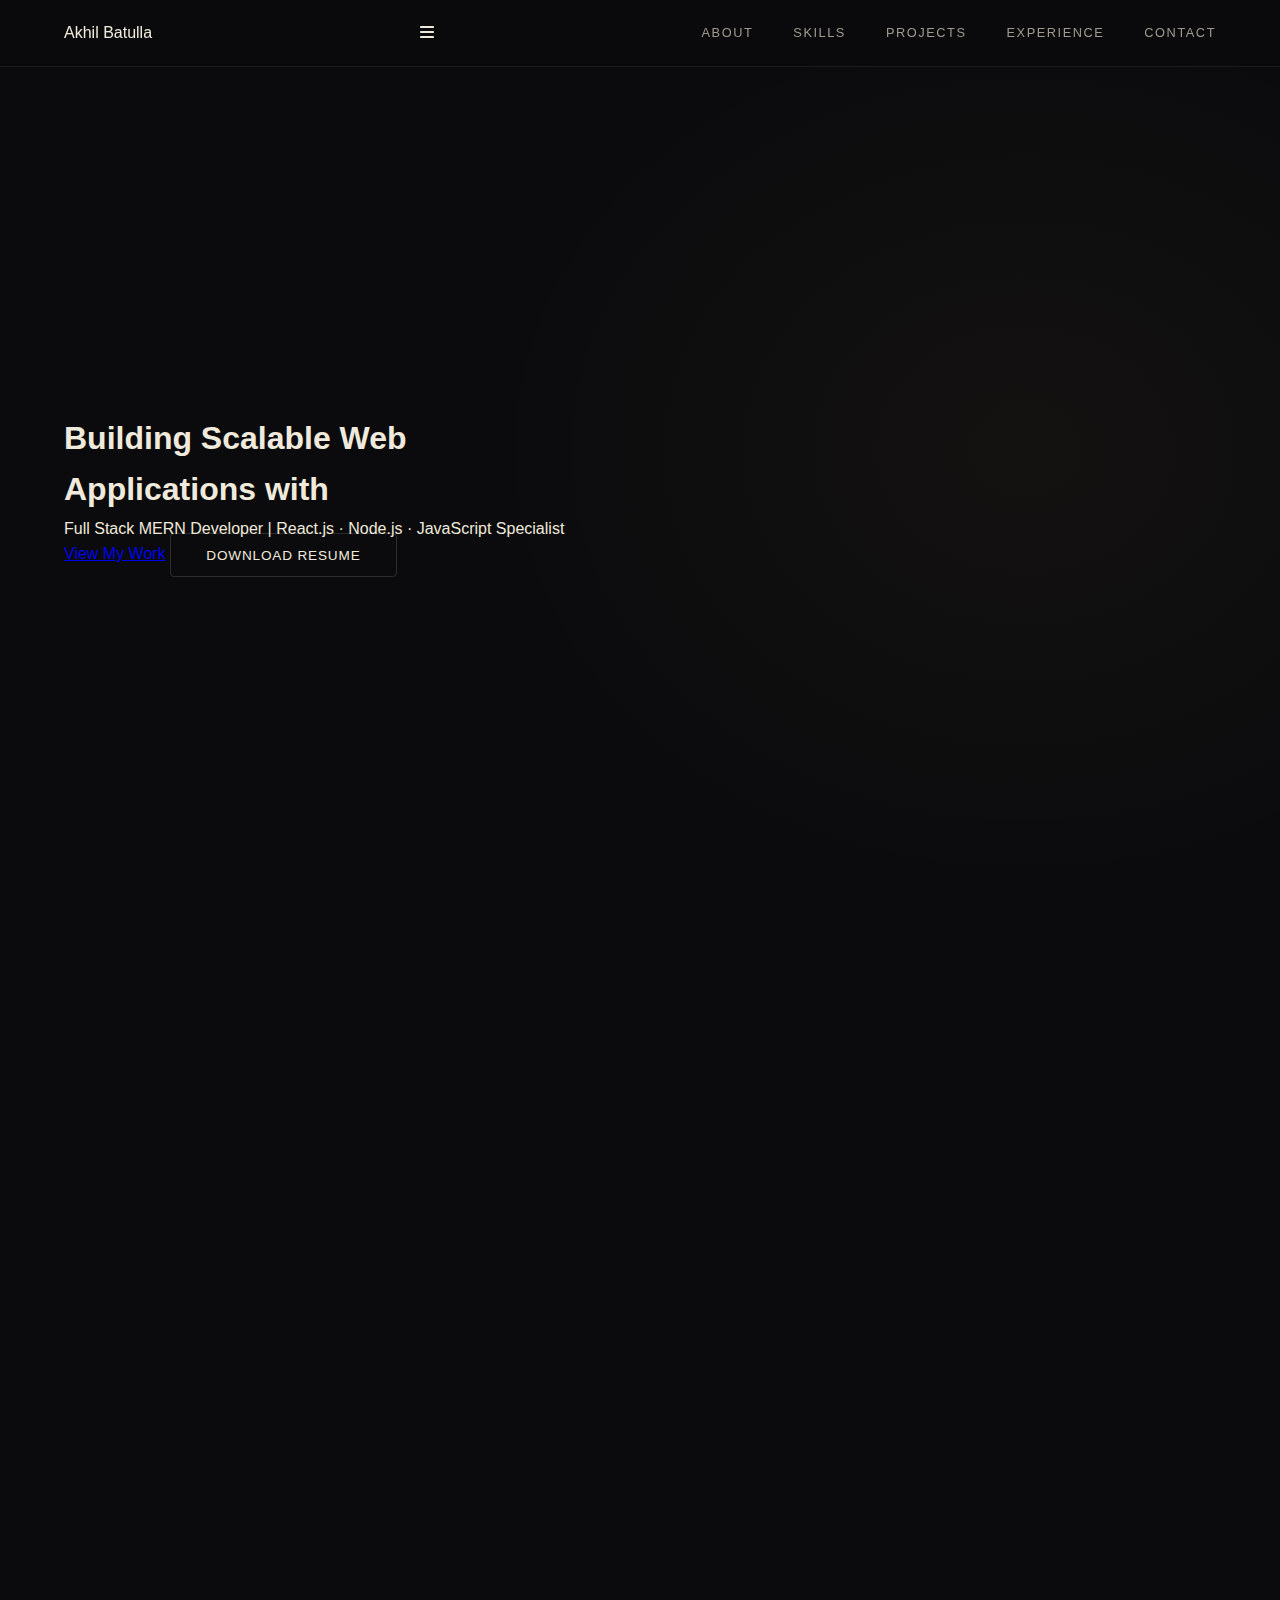
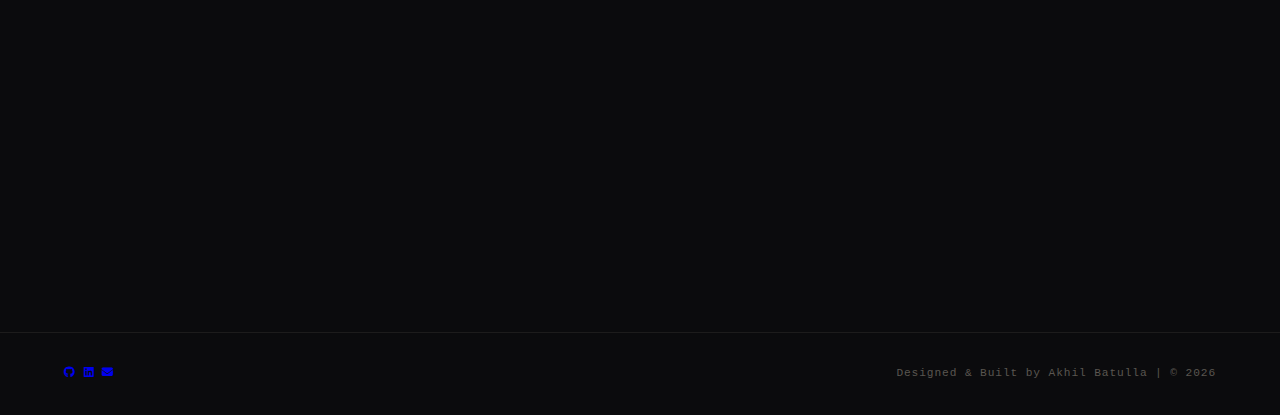
<file: index.html>
<!DOCTYPE html>
<html lang="en">

<head>
    <meta charset="UTF-8">
    <meta name="viewport" content="width=device-width, initial-scale=1.0">
    <title>Akhil Batulla | Full Stack MERN Developer</title>
    <meta name="description"
        content="Portfolio of Akhil Batulla, a Full Stack Web Developer based in Bhubaneswar, India.">
    <meta name="description"
        content="Akhil Batulla is a Frontend Developer specializing in React, JavaScript, and modern web applications. Explore projects, skills, and contact details.">
    <meta name="description"
        content="Akhil Batulla is a Frontend Developer specializing in React, JavaScript, and modern web applications. Explore projects, skills, and contact details.">
    <meta property="og:title" content="Akhil Batulla | Frontend Developer">
    <meta property="og:description" content="React & JavaScript Developer Portfolio">
    <meta property="og:image" content="https://akhil9982.github.io/Portfolio/preview.png">
    <meta property="og:url" content="https://akhil9982.github.io/Portfolio/">
    <meta property="og:title" content="Akhil Batulla | Frontend Developer">
    <meta property="og:description" content="React & JavaScript Developer Portfolio">
    <meta property="og:image" content="https://akhil9982.github.io/Portfolio/preview.png">
    <meta property="og:url" content="https://akhil9982.github.io/Portfolio/">
    <link rel="sitemap" type="application/xml" title="Sitemap" href="sitemap.xml">
    <link rel="preconnect" href="https://fonts.googleapis.com">
    <link rel="preconnect" href="https://fonts.gstatic.com" crossorigin>
    <link href="https://fonts.googleapis.com/css2?family=Poppins:wght@300;400;500;600;700&display=swap"
        rel="stylesheet">
    <link rel="stylesheet" href="https://cdnjs.cloudflare.com/ajax/libs/font-awesome/6.4.0/css/all.min.css">
    <link rel="stylesheet" href="css/style.css">
    <script defer src="javascript/script.js"></script>
    <link rel="icon" type="image/x-icon" href="multimedia/favicon.ico" />
</head>

<body class="loading">
    <div id="preloader">
        <div class="loader"></div>
    </div>
    <div id="scroll-progress"></div>
    <div id="snow-container" class="snow-container"></div>
    <nav>
        <div class="logo">Akhil Batulla</div>
        <div class="menu-icon" onclick="toggleMenu()">
            <i class="fas fa-bars"></i>
        </div>
        <div class="nav-links" id="navLinks">
            <a href="#about" onclick="toggleMenu()">About</a>
            <a href="#skills" onclick="toggleMenu()">Skills</a>
            <a href="#projects" onclick="toggleMenu()">Projects</a>
            <a href="#experience" onclick="toggleMenu()">Experience</a>
            <a href="#contact" onclick="toggleMenu()">Contact</a>
        </div>
    </nav>
    <header class="hero" id="home">
        <div class="hero-content">
            <h1>Building Scalable Web <br> Applications with <br><span class="typing-text"></span></h1>
            <p>Full Stack MERN Developer | React.js · Node.js · JavaScript Specialist</p>
            <div>
                <a href="#projects" class="btn">View My Work</a>
                <a href="multimedia/B_Akhil_Full-Stack_Web_Developer_CV.pdf" class="btn btn-outline"
                    target="_blank">Download Resume</a>
            </div>
        </div>
    </header>
    <section id="about" class="reveal">
        <div class="section-title">
            <h2>About Me</h2>
            <div class="underline"></div>
        </div>
        <div class="about-grid">
            <div class="about-img">
                <img src="multimedia/profile_img.JPG" alt="Akhil Batulla Profile">
            </div>
            <div class="about-text">
                <h3>Transforming Ideas into Reality</h3>
                <p>I am a Full Stack Web Developer with over 3 years of corporate experience in technical consulting and
                    system optimization at <strong>Infosys</strong> and <strong>Tech Mahindra</strong>. My background
                    has honed my ability to solve complex problems under pressure.</p>
                <p>Recently, I have pivoted to full-time development, completing an intensive certification in
                    <strong>Full Stack Web Development</strong> with Coding Ninjas. I specialize in the <strong>MERN
                        Stack (MongoDB, Express, React, Node.js)</strong> and am passionate about writing clean,
                    efficient code to build robust software solutions.
                </p>
                <div style="margin-top: 1.5rem;">
                    <p><i class="fas fa-map-marker-alt" style="color:var(--primary-color); margin-right: 10px;"></i>
                        Bhubaneswar, Odisha, India</p>
                    <p><i class="fas fa-envelope" style="color:var(--primary-color); margin-right: 10px;"></i>
                        b_akhilkumar@outlook.com</p>
                </div>
            </div>
        </div>
    </section>
    <section id="skills" style="background: var(--bg-light);" class="reveal">
        <div class="section-title">
            <h2>Technical Skills</h2>
            <div class="underline"></div>
        </div>
        <div class="skills-container">
            <div class="skill-tag"><i class="fab fa-react"></i> React.js</div>
            <div class="skill-tag"><i class="fab fa-js"></i> JavaScript (ES6+)</div>
            <div class="skill-tag"><i class="fab fa-html5"></i> HTML5</div>
            <div class="skill-tag"><i class="fab fa-css3-alt"></i> CSS3</div>
            <div class="skill-tag"><i class="fab fa-bootstrap"></i> Bootstrap</div>
            <div class="skill-tag"><i class="fab fa-sass"></i> SASS</div>
            <div class="skill-tag"><i class="fab fa-node"></i> Node.js</div>
            <div class="skill-tag"><i class="fab fa-git-alt"></i> Git</div>
            <div class="skill-tag"><i class="fab fa-github"></i> GitHub</div>
            <div class="skill-tag"><i class="fas fa-code"></i> VS Code</div>
            <div class="skill-tag"><i class="fas fa-code"></i> JQuery</div>
        </div>
    </section>
    <section id="experience" class="reveal">
        <div class="section-title">
            <h2>Experience</h2>
            <div class="underline"></div>
        </div>
        <div class="timeline">
            <div class="timeline-item">
                <div class="timeline-header">
                    <div class="company-logo">
                        <img src="multimedia/Infosys_logo_.jpeg" alt="Infosys Logo">
                        <h3>Senior Associate Consultant | Infosys</h3>
                    </div>
                    <span class="timeline-date">Jan 2022 - Mar 2025</span>
                </div>
                <p>Developed and maintained Studio Scripts to automate business requirements. Managed critical P1
                    incidents using ServiceNow and led the migration of complex IVR flows from Genesys to NiceCXOne
                    Cloud.</p>
            </div>
            <div class="timeline-item">
                <div class="timeline-header">
                    <div class="company-logo">
                        <img src="multimedia/tech_mahindra_logo.jpeg" alt="Tech Mahindra Logo">
                        <h3>Associate Customer Support | Tech Mahindra</h3>
                    </div>
                    <span class="timeline-date">Jun 2019 - Jul 2021</span>
                </div>
                <p>Managed high-volume inbound queries for a leading e-commerce platform. Specialized in handling
                    escalation calls and resolving complex customer issues with efficiency.</p>
            </div>
            <div class="timeline-item">
                <div class="timeline-header">
                    <div class="company-logo">
                        <img src="multimedia/crushaders_tech_solutions_llp_logo.jpeg" alt="Crushaders Logo">
                        <h3>Software Developer Intern | Crushaders Tech</h3>
                    </div>
                    <span class="timeline-date">May 2018 - Jun 2018</span>
                </div>
                <p>Built responsive frontend interfaces using HTML5, JavaScript, and jQuery. Assisted in backend
                    integration using PHP and MySQL.</p>
            </div>
        </div>
    </section>
    <section id="projects" style="background: var(--bg-light);" class="reveal">
        <div class="section-title">
            <h2>Featured Projects</h2>
            <div class="underline"></div>
        </div>
        <div class="projects-grid">
            <div class="project-card">
                <div class="project-img">
                    <img src="multimedia/dashboard_template.png" alt="Stock Market Analysis App">
                </div>
                <div class="project-info">
                    <h3>Stock Market Analysis Dashboard</h3>
                    <p>A dynamic financial dashboard fetching real-time stock data. Features complex DOM manipulation
                        for visualizing market trends.</p>
                    <div class="tech-stack">
                        <span>Vanilla JS</span>
                        <span>Fetch API</span>
                        <span>CSS Grid</span>
                    </div>
                    <div class="project-links">
                        <a href="https://github.com/Akhil9982/stock_market_Analysis_Using_Vanilla_JS" target="_blank"><i
                                class="fab fa-github"></i> Code</a>
                    </div>
                </div>
            </div>
            <div class="project-card">
                <div class="project-img">
                    <img src="multimedia/rock_paper_scissors.png" alt="Seat Booking App">
                </div>
                <div class="project-info">
                    <h3>Movie Seat Booking System</h3>
                    <p>Logic-heavy booking interface simulating a theater. Features real-time state management and data
                        persistence using LocalStorage.</p>
                    <div class="tech-stack">
                        <span>JavaScript</span>
                        <span>LocalStorage</span>
                        <span>CSS3</span>
                    </div>
                    <div class="project-links">
                        <a href="https://github.com/Akhil9982/Seat_Booking_App" target="_blank"><i
                                class="fab fa-github"></i> Code</a>
                    </div>
                </div>
            </div>
            <div class="project-card">
                <div class="project-img">
                    <img src="multimedia/edtech.png" alt="EdTech Platform">
                </div>
                <div class="project-info">
                    <h3>EdTech Learning Platform</h3>
                    <p>Comprehensive educational platform featuring course listings, interactive challenges, and a
                        responsive learning dashboard.</p>
                    <div class="tech-stack">
                        <span>React.js</span>
                        <span>Node.js</span>
                        <span>MongoDB</span>
                    </div>
                    <div class="project-links">
                        <a href="https://github.com/Akhil9982/edutech/" target="_blank"><i class="fab fa-github"></i>
                            Code</a>
                        <a href="https://akhil9982.github.io/edutech/" target="_blank"><i
                                class="fas fa-external-link-alt"></i> Live Demo</a>
                    </div>
                </div>
            </div>
            <div class="project-card">
                <div class="project-img">
                    <img src="multimedia/dashboard_template.png" alt="Music Player App">
                </div>
                <div class="project-info">
                    <h3>Web Music Player</h3>
                    <p>Custom media player interface with play, pause, next/prev functionality and progress bar
                        synchronization.</p>
                    <div class="tech-stack">
                        <span>JavaScript</span>
                        <span>HTML5 Audio API</span>
                    </div>
                    <div class="project-links">
                        <a href="https://github.com/Akhil9982/musicplayer" target="_blank"><i class="fab fa-github"></i>
                            Code</a>
                    </div>
                </div>
            </div>
        </div>
    </section>
    <section id="education" class="reveal">
        <div class="section-title">
            <h2>Education</h2>
            <div class="underline"></div>
        </div>
        <div class="timeline">
            <div class="timeline-item">
                <div class="timeline-header">
                    <div class="company-logo">
                        <img src="multimedia/codingninjas_logo.jpeg" alt="Coding Ninjas Logo">
                        <h3>Full Stack Web Development</h3>
                    </div>
                    <span class="timeline-date">Aug 2024 - Present</span>
                </div>
                <p>Coding Ninjas - Specialized in MERN Stack, Data Structures, and Algorithms.</p>
            </div>
            <div class="timeline-item">
                <div class="timeline-header">
                    <div class="company-logo">
                        <img src="multimedia/GEC.jpeg" alt="College Logo">
                        <h3>B.Tech, Computer Science & Eng.</h3>
                    </div>
                    <span class="timeline-date">Jun 2015 - Jun 2019</span>
                </div>
                <p>Gandhi Engineering College, Bhubaneshwar.</p>
            </div>
        </div>
    </section>
    <footer id="contact">
        <div class="social-links">
            <a href="https://github.com/Akhil9982" target="_blank"><i class="fab fa-github"></i></a>
            <a href="https://www.linkedin.com/in/akhilbattula/" target="_blank"><i class="fab fa-linkedin"></i></a>
            <a href="mailto:b_akhilkumar@outlook.com"><i class="fas fa-envelope"></i></a>
        </div>
        <p>Designed & Built by Akhil Batulla | © 2026</p>
    </footer>
</body>

</html>
</file>
<file: css/style.css>
:root {
        --bg: #0b0b0d;
        --bg2: #111115;
        --bg3: #16161b;
        --ink: #f0eadc;
        --ink2: #a09a8e;
        --ink3: #5a5650;
        --gold: #e8b96a;
        --gold2: #c9913a;
        --accent: #3ef0c8;
        --border: rgba(240, 234, 220, 0.08);
        --border2: rgba(240, 234, 220, 0.15);
      }
      *,
      *::before,
      *::after {
        box-sizing: border-box;
        margin: 0;
        padding: 0;
      }
      html {
        scroll-behavior: smooth;
      }

      body {
        background: var(--bg);
        color: var(--ink);
        font-family: "Outfit", sans-serif;
        font-weight: 300;
        line-height: 1.6;
        overflow-x: hidden;
      }

      /* ── NAV ── */
      nav {
        position: fixed;
        top: 0;
        left: 0;
        right: 0;
        z-index: 100;
        padding: 1.25rem 4rem;
        display: flex;
        justify-content: space-between;
        align-items: center;
        background: rgba(11, 11, 13, 0.85);
        backdrop-filter: blur(16px);
        border-bottom: 1px solid var(--border);
        transition: padding 0.3s;
      }
      .nav-logo {
        font-family: "DM Mono", monospace;
        font-size: 0.85rem;
        color: var(--gold);
        letter-spacing: 0.08em;
        text-decoration: none;
      }
      .nav-links {
        display: flex;
        gap: 2.5rem;
        list-style: none;
      }
      .nav-links a {
        font-size: 0.8rem;
        font-weight: 400;
        letter-spacing: 0.12em;
        text-transform: uppercase;
        color: var(--ink2);
        text-decoration: none;
        transition: color 0.2s;
      }
      .nav-links a:hover {
        color: var(--ink);
      }

      /* ── HERO ── */
      .hero {
        min-height: 100vh;
        display: grid;
        grid-template-columns: 1fr 1fr;
        align-items: center;
        padding: 0 4rem;
        padding-top: 5rem;
        position: relative;
        overflow: hidden;
      }
      .hero::before {
        content: "";
        position: absolute;
        inset: 0;
        background: radial-gradient(
          ellipse 60% 70% at 80% 50%,
          rgba(232, 185, 106, 0.04) 0%,
          transparent 70%
        );
        pointer-events: none;
      }
      .hero-grid-lines {
        position: absolute;
        inset: 0;
        pointer-events: none;
        background-image:
          linear-gradient(var(--border) 1px, transparent 1px),
          linear-gradient(90deg, var(--border) 1px, transparent 1px);
        background-size: 80px 80px;
        mask-image: radial-gradient(
          ellipse 70% 80% at 30% 50%,
          black 30%,
          transparent 80%
        );
      }
      .hero-left {
        position: relative;
        z-index: 1;
      }
      .hero-tag {
        display: inline-flex;
        align-items: center;
        gap: 0.6rem;
        font-family: "DM Mono", monospace;
        font-size: 0.72rem;
        color: var(--gold);
        letter-spacing: 0.12em;
        text-transform: uppercase;
        margin-bottom: 2rem;
        padding: 0.45rem 1rem;
        border: 1px solid rgba(232, 185, 106, 0.25);
        border-radius: 100px;
        animation: fadeUp 0.8s ease both;
      }
      .hero-tag::before {
        content: "";
        width: 6px;
        height: 6px;
        border-radius: 50%;
        background: var(--gold);
        animation: pulse 2s infinite;
      }
      @keyframes pulse {
        0%,
        100% {
          opacity: 1;
          transform: scale(1);
        }
        50% {
          opacity: 0.4;
          transform: scale(0.8);
        }
      }
      .hero-name {
        font-family: "Fraunces", serif;
        font-size: clamp(3.5rem, 6vw, 6rem);
        font-weight: 900;
        line-height: 0.95;
        letter-spacing: -0.02em;
        margin-bottom: 1.5rem;
        animation: fadeUp 0.8s 0.15s ease both;
      }
      .hero-name em {
        font-style: italic;
        font-weight: 300;
        color: var(--gold);
      }
      .hero-desc {
        font-size: 1.05rem;
        color: var(--ink2);
        max-width: 38ch;
        line-height: 1.75;
        margin-bottom: 2.5rem;
        animation: fadeUp 0.8s 0.3s ease both;
      }
      .hero-cta {
        display: flex;
        gap: 1rem;
        flex-wrap: wrap;
        animation: fadeUp 0.8s 0.45s ease both;
      }
      .btn-primary {
        padding: 0.85rem 2.2rem;
        background: var(--gold);
        color: #0b0b0d;
        font-family: "Outfit", sans-serif;
        font-size: 0.85rem;
        font-weight: 600;
        letter-spacing: 0.06em;
        text-transform: uppercase;
        text-decoration: none;
        border-radius: 4px;
        transition:
          background 0.2s,
          transform 0.15s;
      }
      .btn-primary:hover {
        background: var(--gold2);
        transform: translateY(-2px);
      }
      .btn-outline {
        padding: 0.85rem 2.2rem;
        border: 1px solid var(--border2);
        color: var(--ink);
        font-family: "Outfit", sans-serif;
        font-size: 0.85rem;
        font-weight: 400;
        letter-spacing: 0.06em;
        text-transform: uppercase;
        text-decoration: none;
        border-radius: 4px;
        transition:
          border-color 0.2s,
          background 0.2s,
          transform 0.15s;
      }
      .btn-outline:hover {
        border-color: var(--gold);
        color: var(--gold);
        transform: translateY(-2px);
      }

      .hero-right {
        position: relative;
        z-index: 1;
        display: flex;
        flex-direction: column;
        align-items: flex-end;
        gap: 2rem;
        animation: fadeUp 0.8s 0.3s ease both;
      }
      .hero-stat-card {
        background: var(--bg3);
        border: 1px solid var(--border);
        border-radius: 8px;
        padding: 1.5rem 2rem;
        width: 280px;
      }
      .hero-stat-card:first-child {
        margin-right: 2rem;
      }
      .stat-num {
        font-family: "Fraunces", serif;
        font-size: 3rem;
        font-weight: 700;
        line-height: 1;
        color: var(--gold);
        margin-bottom: 0.25rem;
      }
      .stat-label {
        font-size: 0.8rem;
        color: var(--ink2);
        letter-spacing: 0.06em;
        text-transform: uppercase;
      }
      .hero-stack {
        background: var(--bg3);
        border: 1px solid var(--border);
        border-radius: 8px;
        padding: 1.5rem 2rem;
        width: 280px;
      }
      .stack-label {
        font-family: "DM Mono", monospace;
        font-size: 0.7rem;
        color: var(--ink3);
        letter-spacing: 0.12em;
        text-transform: uppercase;
        margin-bottom: 1rem;
      }
      .stack-icons {
        display: flex;
        flex-wrap: wrap;
        gap: 0.5rem;
      }
      .stack-pill {
        font-family: "DM Mono", monospace;
        font-size: 0.7rem;
        padding: 0.3rem 0.7rem;
        border: 1px solid var(--border2);
        border-radius: 100px;
        color: var(--ink2);
        background: var(--bg2);
      }
      .scroll-hint {
        position: absolute;
        bottom: 2.5rem;
        left: 50%;
        transform: translateX(-50%);
        display: flex;
        flex-direction: column;
        align-items: center;
        gap: 0.5rem;
        font-family: "DM Mono", monospace;
        font-size: 0.65rem;
        letter-spacing: 0.15em;
        text-transform: uppercase;
        color: var(--ink3);
        animation: fadeUp 1s 1s ease both;
      }
      .scroll-line {
        width: 1px;
        height: 48px;
        background: linear-gradient(to bottom, var(--ink3), transparent);
        animation: scrollDown 1.5s 1.2s ease-in-out infinite;
      }
      @keyframes scrollDown {
        0% {
          transform: scaleY(0);
          transform-origin: top;
          opacity: 0;
        }
        50% {
          transform: scaleY(1);
          transform-origin: top;
          opacity: 1;
        }
        100% {
          transform: scaleY(1);
          transform-origin: bottom;
          opacity: 0;
        }
      }

      /* ── SECTION BASE ── */
      section {
        padding: 7rem 4rem;
        border-top: 1px solid var(--border);
        position: relative;
      }
      .section-header {
        display: flex;
        align-items: baseline;
        gap: 1.5rem;
        margin-bottom: 4rem;
      }
      .section-index {
        font-family: "DM Mono", monospace;
        font-size: 0.7rem;
        color: var(--gold);
        letter-spacing: 0.12em;
        margin-bottom: 0.5rem;
        display: block;
      }
      .section-title {
        font-family: "Fraunces", serif;
        font-size: clamp(2.5rem, 4vw, 3.8rem);
        font-weight: 700;
        line-height: 1.05;
        letter-spacing: -0.02em;
      }
      .section-title em {
        font-style: italic;
        font-weight: 300;
        color: var(--gold);
      }
      .section-line {
        flex: 1;
        height: 1px;
        background: var(--border);
        margin-bottom: 0.6rem;
      }

      /* ── ABOUT ── */
      .about-grid {
        display: grid;
        grid-template-columns: 1fr 1fr;
        gap: 5rem;
        align-items: start;
      }
      .about-text p {
        font-size: 1.05rem;
        color: var(--ink2);
        line-height: 1.85;
        margin-bottom: 1.5rem;
      }
      .about-text p strong {
        color: var(--ink);
        font-weight: 500;
      }
      .about-meta {
        display: flex;
        flex-direction: column;
        gap: 0.6rem;
        margin-top: 2rem;
      }
      .about-meta-item {
        display: flex;
        gap: 1rem;
        align-items: center;
        font-size: 0.85rem;
        color: var(--ink3);
        font-family: "DM Mono", monospace;
      }
      .about-meta-item span:last-child {
        color: var(--ink2);
      }
      .about-right {
        display: flex;
        flex-direction: column;
        gap: 1.5rem;
      }
      .about-card {
        background: var(--bg3);
        border: 1px solid var(--border);
        border-radius: 8px;
        padding: 1.75rem;
      }
      .about-card-title {
        font-family: "DM Mono", monospace;
        font-size: 0.7rem;
        letter-spacing: 0.12em;
        text-transform: uppercase;
        color: var(--gold);
        margin-bottom: 1rem;
      }

      /* ── SKILLS ── */
      .skills-grid {
        display: grid;
        grid-template-columns: repeat(auto-fill, minmax(200px, 1fr));
        gap: 1rem;
      }
      .skill-item {
        background: var(--bg3);
        border: 1px solid var(--border);
        border-radius: 6px;
        padding: 1.25rem 1.5rem;
        display: flex;
        flex-direction: column;
        gap: 0.75rem;
        transition:
          border-color 0.25s,
          transform 0.25s;
        cursor: default;
      }
      .skill-item:hover {
        border-color: rgba(232, 185, 106, 0.3);
        transform: translateY(-3px);
      }
      .skill-name {
        font-size: 0.9rem;
        font-weight: 500;
        color: var(--ink);
      }
      .skill-bar {
        height: 2px;
        background: var(--border);
        border-radius: 2px;
        overflow: hidden;
      }
      .skill-fill {
        height: 100%;
        background: linear-gradient(90deg, var(--gold2), var(--gold));
        border-radius: 2px;
        transform-origin: left;
        animation: growBar 1.2s ease both;
        animation-play-state: paused;
      }
      .skills-in-view .skill-fill {
        animation-play-state: running;
      }
      @keyframes growBar {
        from {
          transform: scaleX(0);
        }
        to {
          transform: scaleX(1);
        }
      }

      /* ── EXPERIENCE ── */
      .timeline {
        position: relative;
        padding-left: 2rem;
      }
      .timeline::before {
        content: "";
        position: absolute;
        top: 0;
        bottom: 0;
        left: 0;
        width: 1px;
        background: linear-gradient(
          to bottom,
          var(--gold2),
          var(--border),
          transparent
        );
      }
      .timeline-item {
        position: relative;
        padding-left: 2.5rem;
        padding-bottom: 3.5rem;
      }
      .timeline-item::before {
        content: "";
        position: absolute;
        left: -2rem;
        top: 0.35rem;
        width: 10px;
        height: 10px;
        border-radius: 50%;
        background: var(--gold);
        box-shadow:
          0 0 0 3px var(--bg),
          0 0 0 4px rgba(232, 185, 106, 0.3);
        transform: translateX(-4px);
      }
      .timeline-date {
        font-family: "DM Mono", monospace;
        font-size: 0.7rem;
        letter-spacing: 0.1em;
        color: var(--gold);
        text-transform: uppercase;
        margin-bottom: 0.4rem;
      }
      .timeline-role {
        font-family: "Fraunces", serif;
        font-size: 1.4rem;
        font-weight: 700;
        color: var(--ink);
        margin-bottom: 0.25rem;
      }
      .timeline-company {
        font-size: 0.85rem;
        color: var(--ink3);
        margin-bottom: 1rem;
      }
      .timeline-desc {
        font-size: 0.95rem;
        color: var(--ink2);
        line-height: 1.75;
        max-width: 60ch;
      }

      /* ── PROJECTS ── */
      .projects-grid {
        display: grid;
        grid-template-columns: repeat(2, 1fr);
        gap: 1.5rem;
      }
      .project-card {
        background: var(--bg3);
        border: 1px solid var(--border);
        border-radius: 8px;
        padding: 2rem;
        display: flex;
        flex-direction: column;
        transition:
          border-color 0.25s,
          transform 0.25s;
        position: relative;
        overflow: hidden;
      }
      .project-card::before {
        content: "";
        position: absolute;
        top: 0;
        left: 0;
        right: 0;
        height: 1px;
        background: linear-gradient(
          90deg,
          transparent,
          var(--gold2),
          transparent
        );
        opacity: 0;
        transition: opacity 0.3s;
      }
      .project-card:hover::before {
        opacity: 1;
      }
      .project-card:hover {
        border-color: rgba(232, 185, 106, 0.2);
        transform: translateY(-4px);
      }
      .project-num {
        font-family: "DM Mono", monospace;
        font-size: 0.65rem;
        letter-spacing: 0.15em;
        color: var(--gold);
        margin-bottom: 1.25rem;
      }
      .project-title {
        font-family: "Fraunces", serif;
        font-size: 1.35rem;
        font-weight: 700;
        margin-bottom: 0.75rem;
        line-height: 1.2;
      }
      .project-desc {
        font-size: 0.9rem;
        color: var(--ink2);
        line-height: 1.7;
        margin-bottom: 1.5rem;
        flex: 1;
      }
      .project-tags {
        display: flex;
        flex-wrap: wrap;
        gap: 0.4rem;
        margin-bottom: 1.5rem;
      }
      .project-tag {
        font-family: "DM Mono", monospace;
        font-size: 0.65rem;
        letter-spacing: 0.08em;
        padding: 0.25rem 0.65rem;
        background: rgba(232, 185, 106, 0.06);
        border: 1px solid rgba(232, 185, 106, 0.2);
        border-radius: 100px;
        color: var(--gold);
      }
      .project-links {
        display: flex;
        gap: 1rem;
        margin-top: auto;
      }
      .project-link {
        font-size: 0.8rem;
        letter-spacing: 0.08em;
        text-transform: uppercase;
        font-weight: 500;
        text-decoration: none;
        color: var(--ink2);
        display: flex;
        align-items: center;
        gap: 0.4rem;
        transition: color 0.2s;
      }
      .project-link:hover {
        color: var(--gold);
      }
      .project-link svg {
        width: 12px;
        height: 12px;
      }

      /* ── CONTACT ── */
      .contact-inner {
        display: grid;
        grid-template-columns: 1.2fr 1fr;
        gap: 6rem;
        align-items: start;
      }
      .contact-big {
        font-family: "Fraunces", serif;
        font-size: clamp(3rem, 5vw, 5rem);
        font-weight: 900;
        line-height: 1;
        letter-spacing: -0.03em;
        margin-bottom: 2rem;
      }
      .contact-big em {
        font-style: italic;
        font-weight: 300;
        color: var(--gold);
      }
      .contact-sub {
        font-size: 1rem;
        color: var(--ink2);
        line-height: 1.7;
        max-width: 40ch;
        margin-bottom: 2.5rem;
      }
      .contact-email {
        display: inline-flex;
        align-items: center;
        gap: 0.75rem;
        font-family: "DM Mono", monospace;
        font-size: 0.85rem;
        letter-spacing: 0.06em;
        color: var(--ink);
        text-decoration: none;
        border-bottom: 1px solid var(--border2);
        padding-bottom: 0.5rem;
        transition:
          color 0.2s,
          border-color 0.2s;
      }
      .contact-email:hover {
        color: var(--gold);
        border-color: var(--gold);
      }
      .contact-right {
        display: flex;
        flex-direction: column;
        gap: 1rem;
      }
      .contact-card {
        background: var(--bg3);
        border: 1px solid var(--border);
        border-radius: 8px;
        padding: 1.5rem;
        display: flex;
        align-items: center;
        gap: 1rem;
        text-decoration: none;
        transition:
          border-color 0.2s,
          transform 0.2s;
      }
      .contact-card:hover {
        border-color: rgba(232, 185, 106, 0.3);
        transform: translateX(4px);
      }
      .contact-icon {
        width: 40px;
        height: 40px;
        background: rgba(232, 185, 106, 0.08);
        border: 1px solid rgba(232, 185, 106, 0.2);
        border-radius: 8px;
        display: flex;
        align-items: center;
        justify-content: center;
        flex-shrink: 0;
      }
      .contact-icon svg {
        width: 18px;
        height: 18px;
        fill: var(--gold);
      }
      .contact-card-label {
        font-size: 0.7rem;
        font-family: "DM Mono", monospace;
        letter-spacing: 0.1em;
        color: var(--ink3);
        text-transform: uppercase;
        margin-bottom: 0.2rem;
      }
      .contact-card-value {
        font-size: 0.9rem;
        color: var(--ink);
      }

      /* ── FOOTER ── */
      footer {
        padding: 2rem 4rem;
        border-top: 1px solid var(--border);
        display: flex;
        justify-content: space-between;
        align-items: center;
        font-family: "DM Mono", monospace;
        font-size: 0.7rem;
        color: var(--ink3);
        letter-spacing: 0.08em;
      }

      /* ── ANIMATIONS ── */
      @keyframes fadeUp {
        from {
          opacity: 0;
          transform: translateY(24px);
        }
        to {
          opacity: 1;
          transform: translateY(0);
        }
      }
      .reveal {
        opacity: 0;
        transform: translateY(24px);
        transition:
          opacity 0.7s ease,
          transform 0.7s ease;
      }
      .reveal.in-view {
        opacity: 1;
        transform: translateY(0);
      }
      .reveal-delay-1 {
        transition-delay: 0.1s;
      }
      .reveal-delay-2 {
        transition-delay: 0.2s;
      }
      .reveal-delay-3 {
        transition-delay: 0.3s;
      }

      /* ── RESPONSIVE ── */
      @media (max-width: 900px) {
        nav {
          padding: 1rem 2rem;
        }
        .nav-links {
          gap: 1.5rem;
        }
        section {
          padding: 5rem 2rem;
        }
        .hero {
          grid-template-columns: 1fr;
          padding: 2rem;
          padding-top: 6rem;
        }
        .hero-right {
          align-items: flex-start;
          flex-direction: row;
          flex-wrap: wrap;
        }
        .hero-stat-card,
        .hero-stack {
          width: auto;
          flex: 1;
          min-width: 200px;
        }
        .about-grid,
        .contact-inner {
          grid-template-columns: 1fr;
          gap: 3rem;
        }
        .projects-grid {
          grid-template-columns: 1fr;
        }
      }
      @media (max-width: 600px) {
        .nav-links {
          display: none;
        }
        .hero-name {
          font-size: 3rem;
        }
        .hero-cta {
          flex-direction: column;
        }
        .btn-primary,
        .btn-outline {
          text-align: center;
        }
        footer {
          flex-direction: column;
          gap: 0.5rem;
          text-align: center;
        }
      }
</file>
